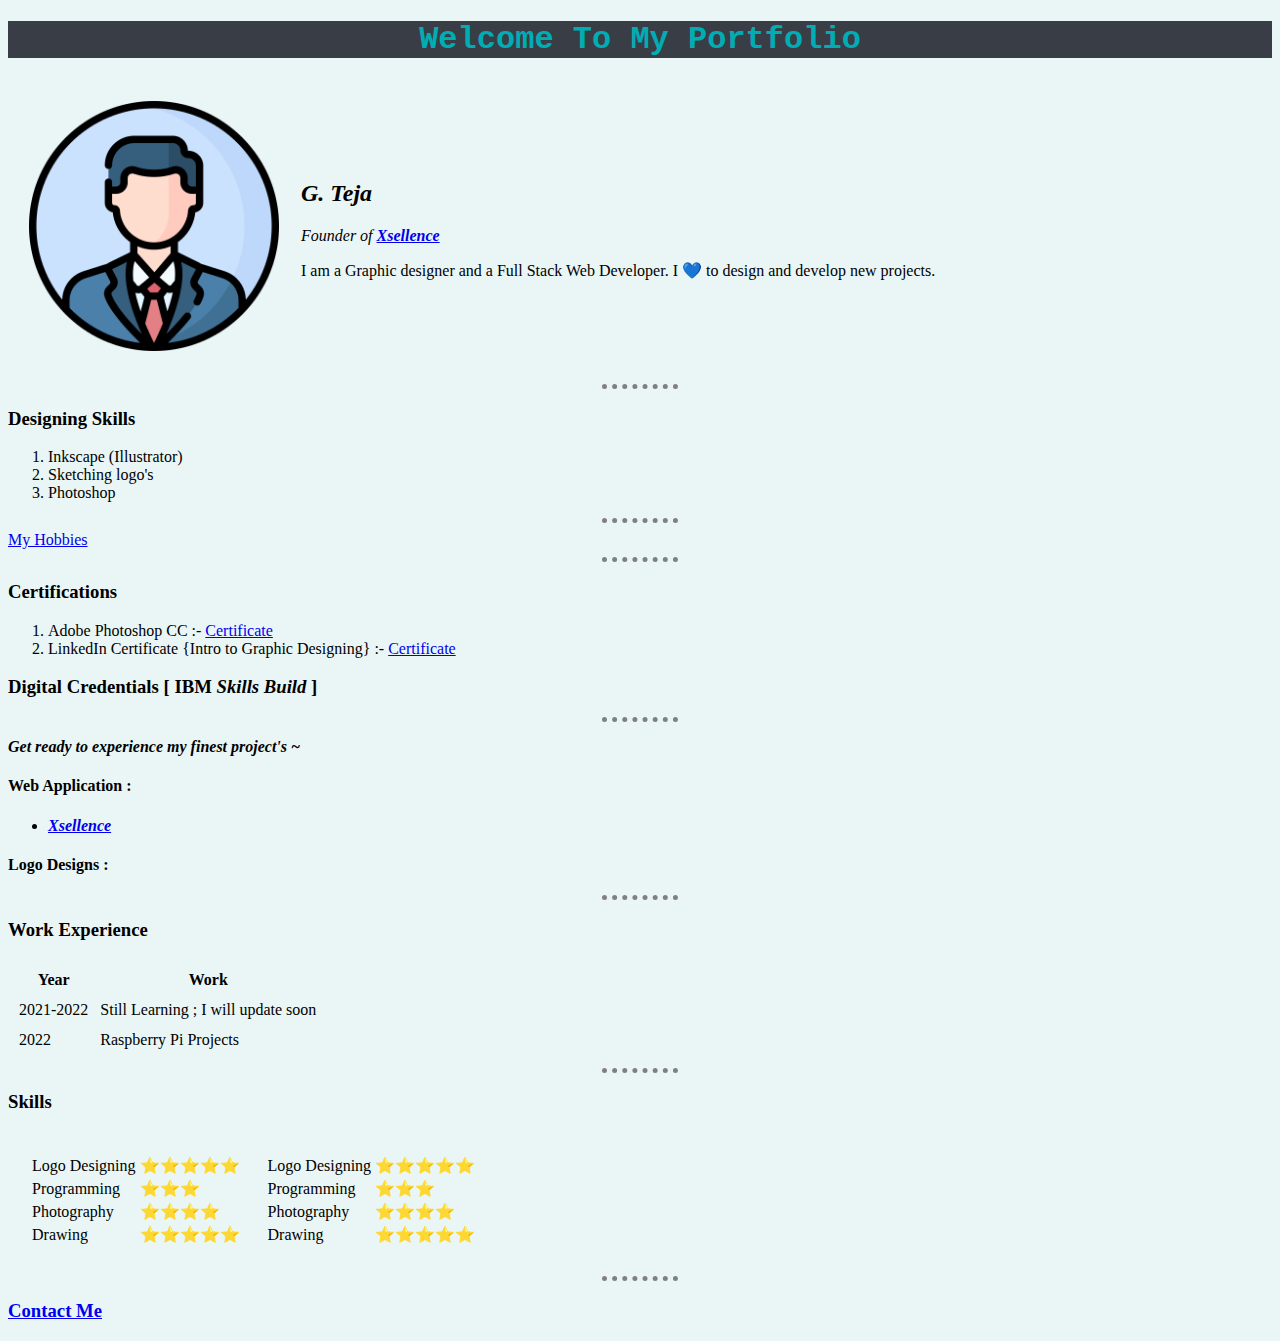
<file: index.html>
<!DOCTYPE html>
<html lang="en">
<head>
    <!-- Meta Elements :- Help to describe a web page content -->
    <!-- UTF :- Unicode -->
    <meta charset="UTF-8">
    <meta http-equiv="X-UA-Compatible" content="IE=edge">
    <meta name="viewport" content="width=device-width, initial-scale=1.0">
    <title>💙 My Portfolio Website</title>
    <link rel="stylesheet" href="style.css">
    <style>
        h1 {
            color: #00ADB5;
            background-color: #393E46;
            font-family:'Courier New', Courier, monospace;
        }
    </style>
</head>

<body>

    <h1 style="text-align: center;">Welcome To My Portfolio</h1>
    
        <!-- This is profile -->
        <table cellspacing="20">
        <tr>
            <td><img src="images/profile.png" alt="profile" height="250"></td>
            <td><h2><em>G. Teja</em></h2>
                <p><em>Founder of <strong><a href="https://dev-xsallence.pantheonsite.io/" target="_main">Xsellence</a></strong></em></p>
                <p>I am a Graphic designer and a Full Stack Web Developer. I 💙 to design and develop new projects.</p></td>
        </tr>
        </table>
    
        <hr>

        <!-- This is a Category -->
        <h3>Designing Skills</h3>
        <ol type="1">
            <li>Inkscape (Illustrator)</li>
            <li>Sketching logo's</li>
            <li>Photoshop</li>
        </ol>
        <hr>

        <!-- Created a seperate page for hobbies -->
        <a href="/hobbies.html" target="_main">My Hobbies</a>
        <hr>
        
        <!-- This is a Category -->
        <h3>Certifications</h3>
        <ol type="1">
            <li>Adobe Photoshop CC :- <a href="Udemy.pdf" target="_main">Certificate</a></li>
            <li>LinkedIn Certificate {Intro to Graphic Designing} :- <a href="LinkedIn.pdf" target="_main">Certificate</a></li>
        </ol>

        <!-- This is a Category -->
        <h3>Digital Credentials [ IBM <em>Skills Build</em> ]</h3>
        <div data-iframe-width="150" data-iframe-height="270" data-share-badge-id="ac0fe89c-4e2e-4621-9084-b20be0940d63" data-share-badge-host="https://www.credly.com"></div><script type="text/javascript" async src="//cdn.credly.com/assets/utilities/embed.js"></script>
        <div data-iframe-width="150" data-iframe-height="270" data-share-badge-id="2e6111c5-3efe-4121-8711-81889ba018a3" data-share-badge-host="https://www.credly.com"></div><script type="text/javascript" async src="//cdn.credly.com/assets/utilities/embed.js"></script>
        <hr>
         
        <!-- Projects -->
        <p><em><b>Get ready to experience my finest project's ~</b></em></p>
         
        <h4>Web Application :</h4>
           <ul><li><h4><em><a href="https://dev-xsallence.pantheonsite.io/" target="_main">Xsellence</a></em></h4></li></ul>
           
        <h4>Logo Designs :</h4>
        <hr>
        
        <!-- This is a Table -->
        <h3>Work Experience</h3>
        <table cellspacing="10">
            <tr>
                <th>Year</th>
                <th>Work</th>
            </tr>
            <tr>
                <td>2021-2022</td>
                <td>Still Learning ; I will update soon</td>
            </tr>
            <tr>
                <td>2022</td>
                <td>Raspberry Pi Projects</td>
            </tr>
        </table>
        <hr>
         
        <!-- This is a Table -->
        <h3>Skills</h3>
        <table cellspacing="20">
                <tr>
                    <td>
                        <table>
                           <tr>
                            <td>Logo Designing</td>
                            <td>⭐⭐⭐⭐⭐</td>
                           </tr>
                           <tr>
                            <td>Programming</td>
                            <td>⭐⭐⭐</td>
                           </tr>
                           <tr>
                            <td>Photography</td>
                            <td>⭐⭐⭐⭐</td>
                           </tr>
                           <tr>
                            <td>Drawing</td>
                            <td>⭐⭐⭐⭐⭐</td>
                           </tr>
                        </table>
                     </td>
                    <td>
            <table>
                <tr>
                 <td>Logo Designing</td>
                 <td>⭐⭐⭐⭐⭐</td>
                </tr>
                <tr>
                 <td>Programming</td>
                 <td>⭐⭐⭐</td>
                </tr>
                <tr>
                 <td>Photography</td>
                 <td>⭐⭐⭐⭐</td>
                </tr>
                <tr>
                 <td>Drawing</td>
                 <td>⭐⭐⭐⭐⭐</td>
                </tr>
             </table>
                    </td>
                </tr>
        </table>
        <hr>


        <!-- contact.html -->
        <h3><a href="/contact.html" target="_main">Contact Me</a></h3>
        
</body>
</html>
</file>
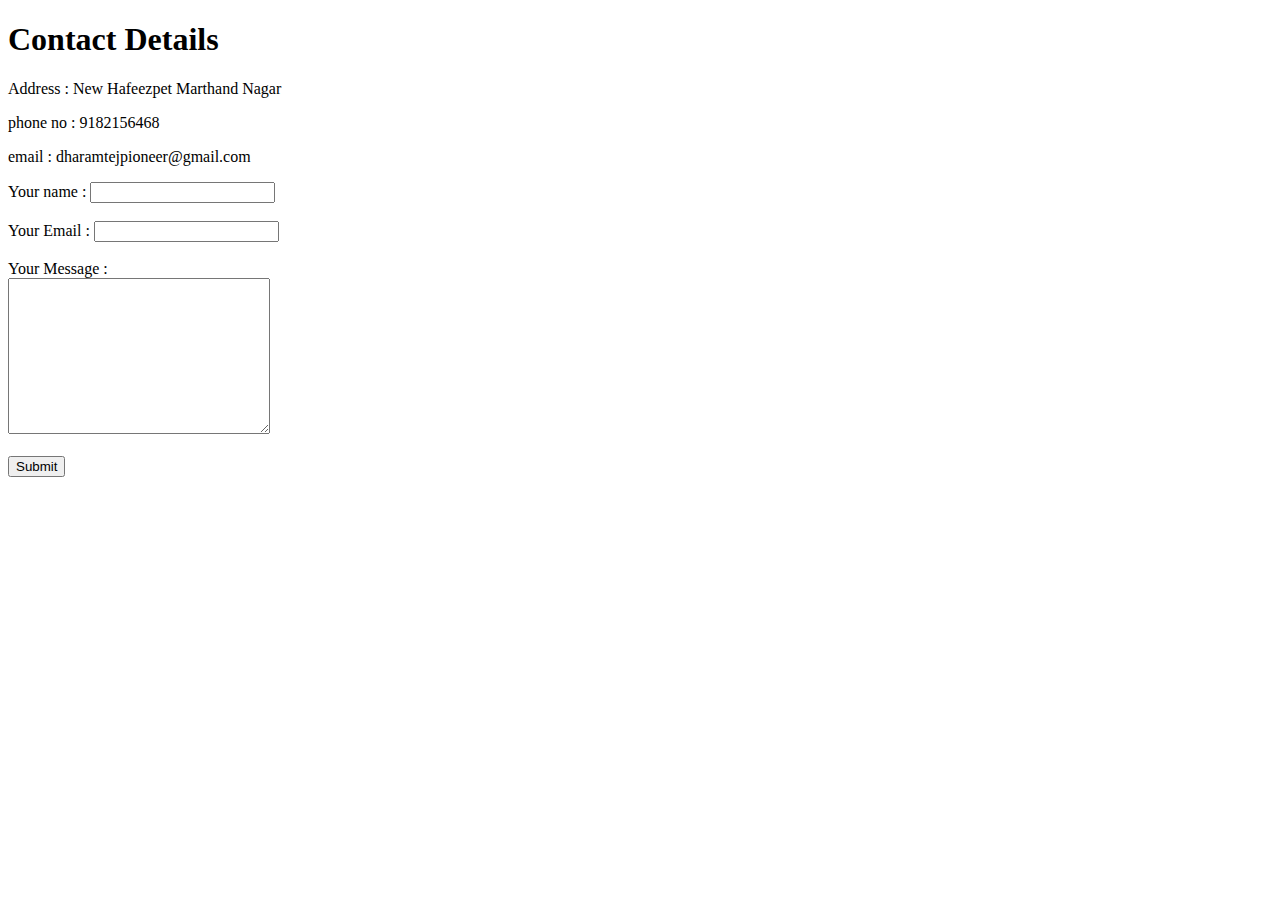
<file: contact.html>
<!DOCTYPE html>
<html lang="en">
<head>
    <meta charset="UTF-8">
    <meta http-equiv="X-UA-Compatible" content="IE=edge">
    <meta name="viewport" content="width=device-width, initial-scale=1.0">
    <title>Contact</title>
</head>
<body>
    <h1>Contact Details</h1>
    <p>Address : New Hafeezpet Marthand Nagar</p>
    <p>phone no : 9182156468</p>
    <p>email : dharamtejpioneer@gmail.com</p>

    <!-- This is a form (attribute-"encoding type") -->
    <form action="mailto:dharamtejpioneer@gmail.com" method="post" enctype="text/plain">
      <label for="">Your name :</label>
      <input type="text" name="yourName"><br><br>
      <label for="">Your Email :</label>
      <input type="email" name="yourEmail"><br><br>
      <label for="">Your Message :</label><br>
      <textarea name="yourMessage" id="" cols="30" rows="10"></textarea><br><br>
      <input type="submit">
      
    </form>
</body>
</html>
</file>
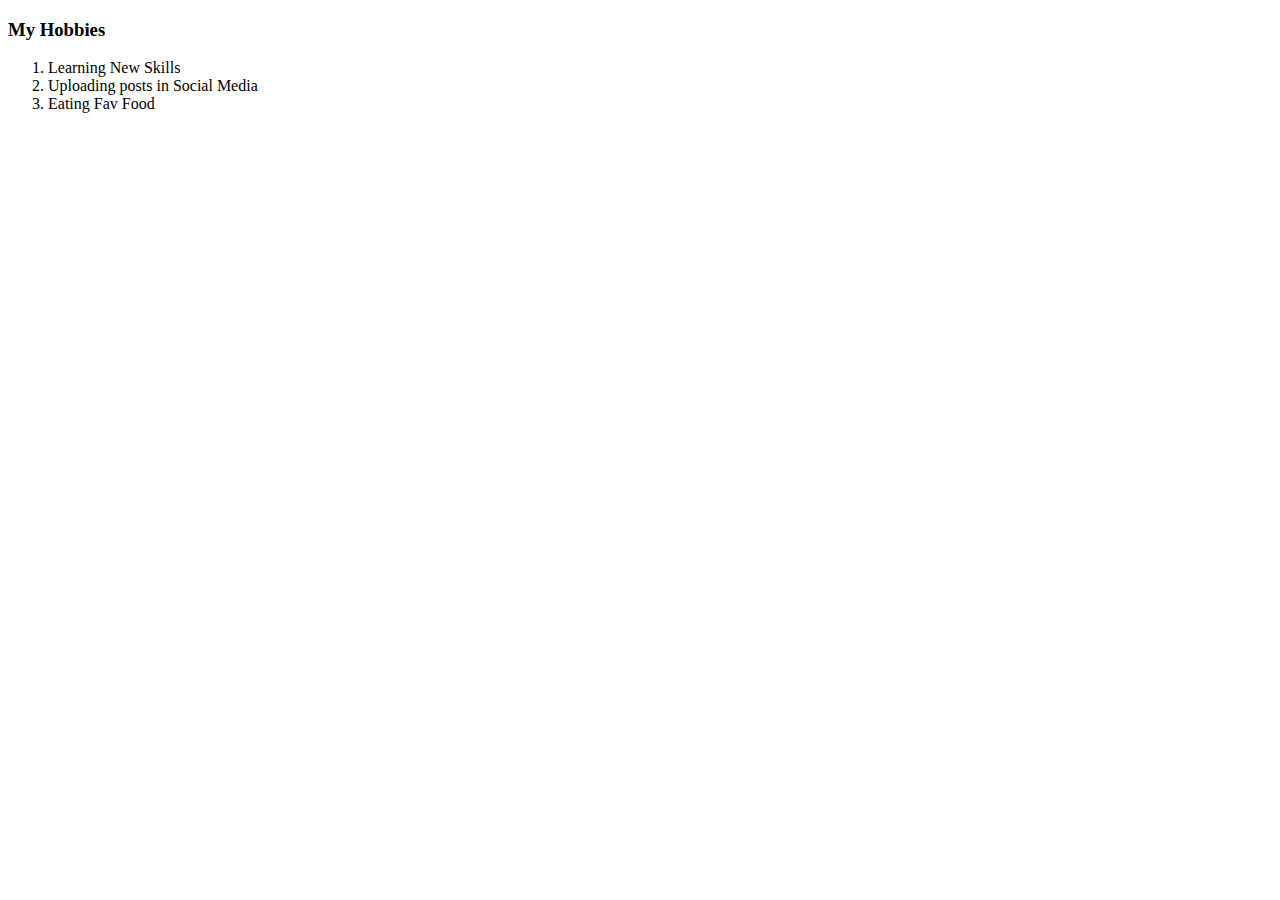
<file: hobbies.html>
<!DOCTYPE html>
<html lang="en">
<head>
    <meta charset="UTF-8">
    <meta http-equiv="X-UA-Compatible" content="IE=edge">
    <meta name="viewport" content="width=device-width, initial-scale=1.0">
    <title>My Hobbies</title>
</head>
<body>
    <h3>My Hobbies</h3>
        <ol>
            <li>Learning New Skills</li>
            <li>Uploading posts in Social Media</li>
            <li>Eating Fav Food</li>
        </ol>
</body>
</html>
</file>
<file: style.css>
h1 {
    text-align: center;
    color: #00ADB5;
    background-color: #393E46;
    font-family:'Courier New', Courier, monospace;
}

body {
    background-color: #EAF6F6;
}

hr {
    border-style: none;
    border-top-style: dotted;
    border-color: grey;
    border-width: 5px;
    width: 6%;
}

#teja {
    color: #364F6B;
    font-family: Arial, Helvetica, sans-serif;
}

#webapp {
    color: #22A39F;
}

#wokex {
    color: #F7A4A4;;
}
</file>
